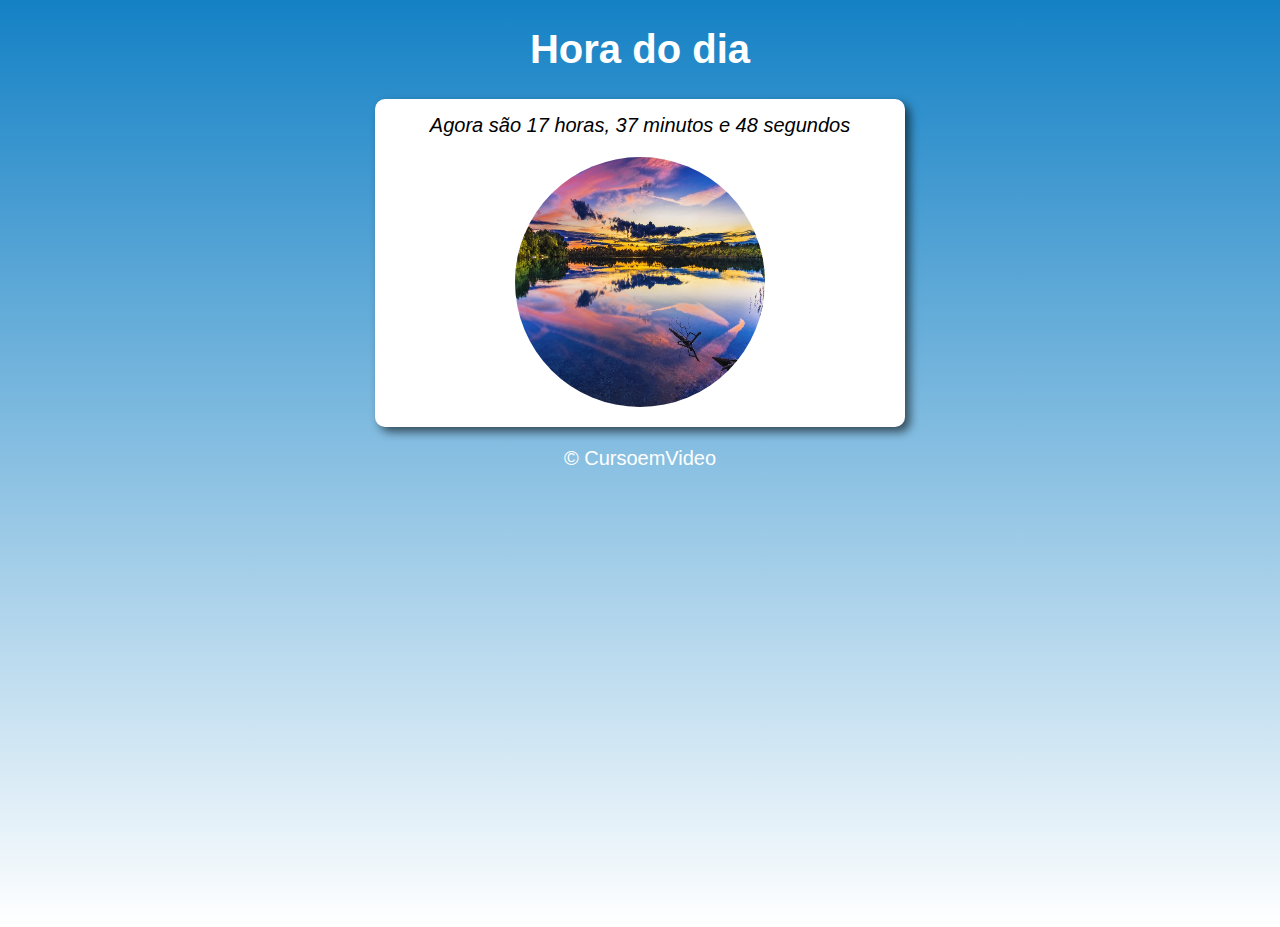
<file: aula 12 exercicio/exercício parte 2/index.html>
<!DOCTYPE html>
<html lang="pt-br">
<head>
    <meta charset="UTF-8">
    <meta name="viewport" content="width=device-width, initial-scale=1.0">
    <link rel="stylesheet" href="style.css">
    <title>Hora do dia</title>
</head>
<body onload="carregar()" on>
    
    <header>
        <h1>Hora do dia</h1>
    </header>

    <section>
        <div id="msg">
            Aqui vai aparecer a mensagem
        </div>
        <div id="imagemcontainer">
            <img src="./assets/noite.jpg" id="imagem" alt="manhã">
        </div>
    </section>

    <footer>
        <p>&copy; CursoemVideo</p>
    </footer>

    <script src="script.js"></script>
</body>
</html>
</file>
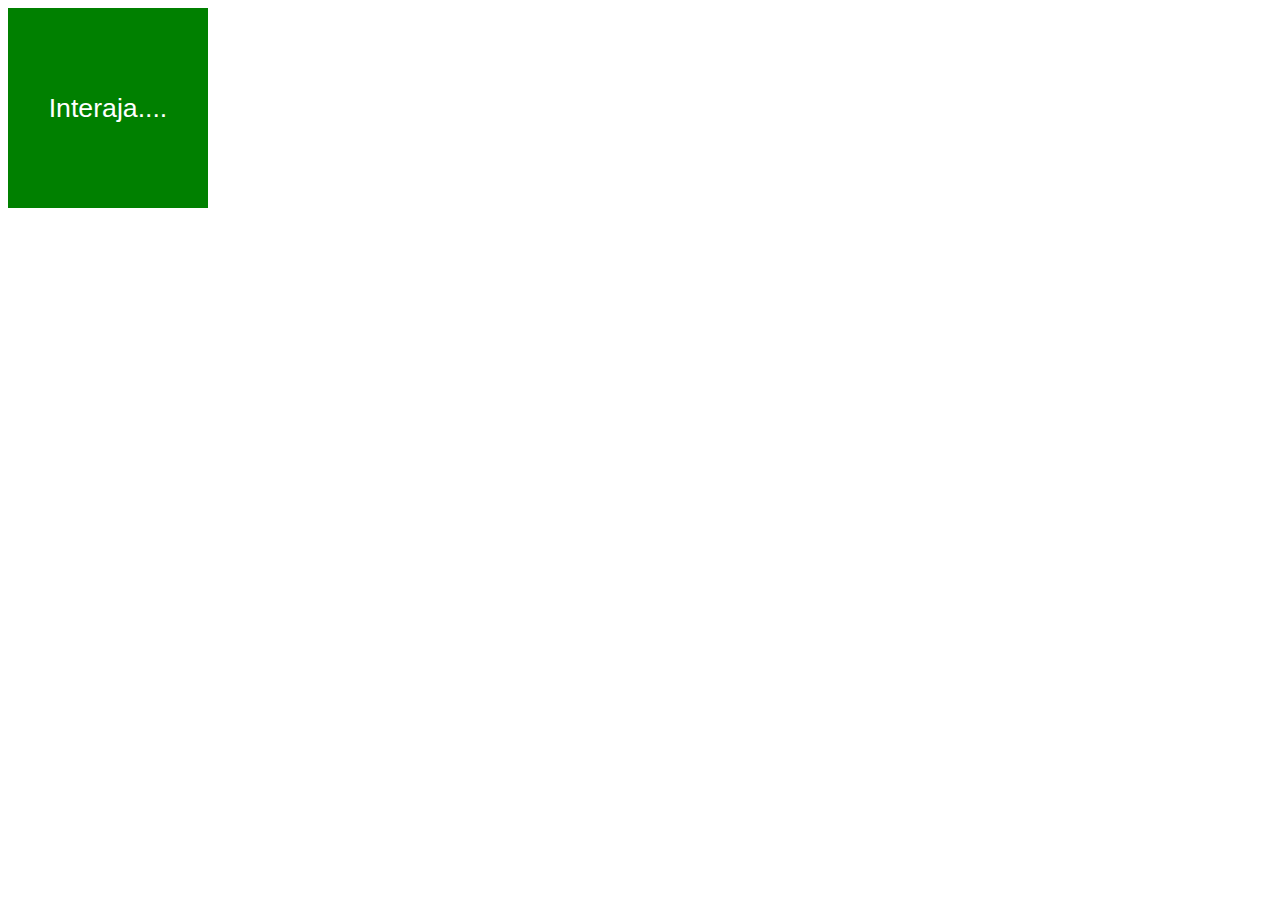
<file: aula 10/ex006.html>
<!DOCTYPE html>
<html lang="pt-bt">
<head>
    <meta charset="UTF-8">
    <meta name="viewport" content="width=device-width, initial-scale=1.0">
    <title>Eventos DOM</title>
    <style>
        #area {
            background-color: green;
            color: white;
            width: 200px;
            height: 200px;
            
            align-content: center;
            text-align: center;

            font: normal 20pt Arial;
        }
    </style>
</head>
<body>
    
    <div id="area">
        Interaja....
    </div>

    <script>
        var area = document.getElementById('area')
        area.addEventListener('click', clicar)
        area.addEventListener('mouseenter', dentro)
        area.addEventListener('mouseout', fora)

        function clicar() {
            area.innerText = 'Clicou!'
            area.style.background = 'deeppink'
        }

        function dentro() {
            area.innerText = 'Dentro...'
            area.style.background = 'blue'
            area.style.color = 'white'
        }
        function fora() {
            area.innerText = 'Fora!'
            area.style.background = 'green'
        }
    </script>

</body>
</html>
</file>
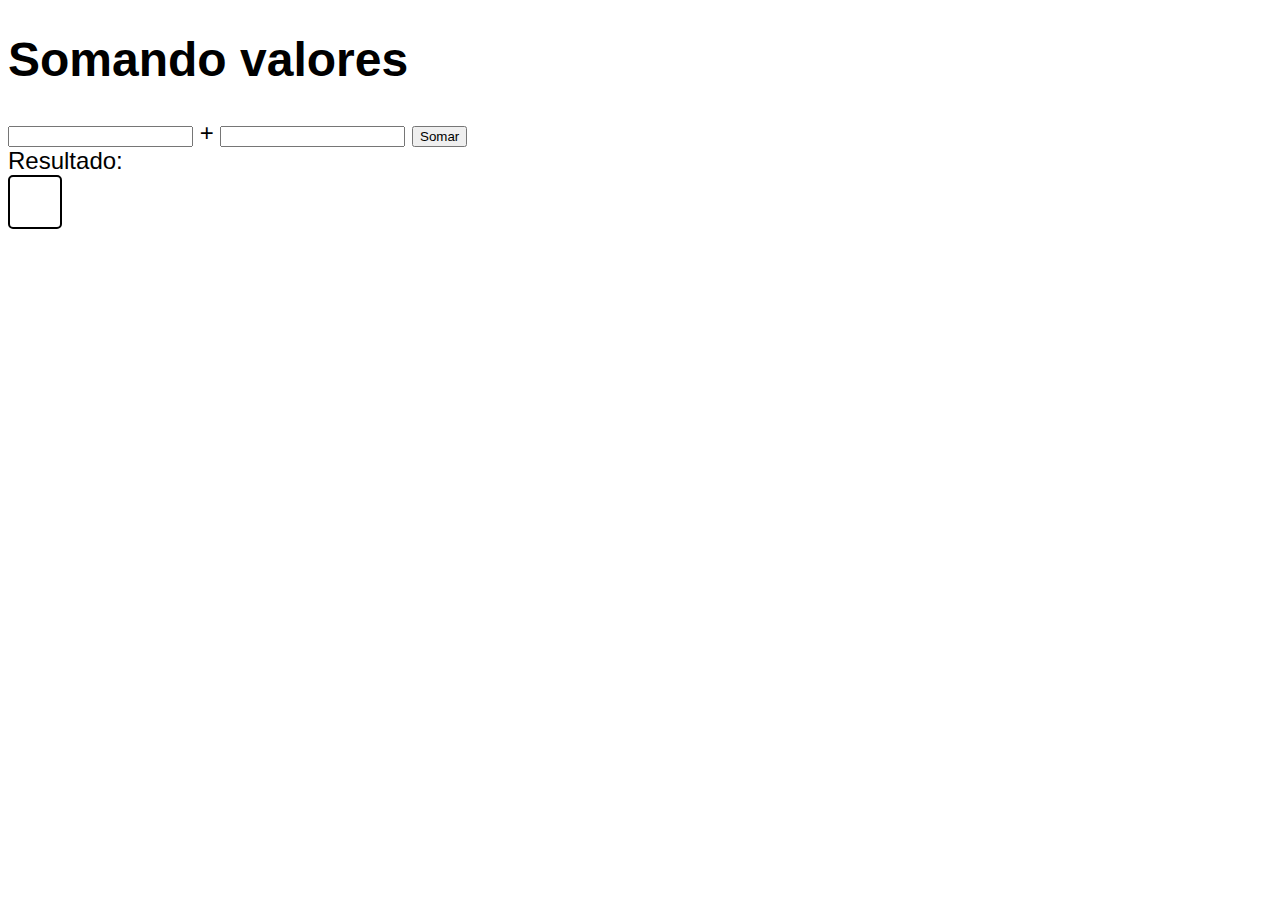
<file: aula 10/ex007.html>
<!DOCTYPE html>
<html lang="pt-br">
<head>
    <meta charset="UTF-8">
    <meta name="viewport" content="width=device-width, initial-scale=1.0">
    <title>Somando números</title>
    <style>
        body {
            font: normal 18pt arial;
        }
        #resultado {
            border: 2px solid black;
            border-radius: 5px;

            width: 50px;
            height: 50px;

            text-align: center;
            align-content: center;

            font-weight: bold;
        }
    </style>
</head>
<body>
    
    <h1>Somando valores</h1>

    <input type="number" name="txtn1" id="textn1"> +
    <input type="number" name="txtn2" id="textn2">

    <input type="button" value="Somar" onclick="somar()"> <br>

    Resultado: <br>
    <div id="resultado">
    </div>

    <script>
        function somar() {
            var tn1 = Number(document.getElementById('textn1').value)
            var tn2 = Number(document.getElementById('textn2').value)
            var resultado = document.getElementById('resultado')

            s = tn1 + tn2

            resultado.innerHTML = s
        }
    </script>
</body>
</html>
</file>
<file: aula 12 exercicio/exercício parte 2/style.css>
body {
    background-color: rgb(51, 118, 193);
    min-height: 100vh;
    font: normal 15pt arial;
    margin: 0;
    color: white;
    text-align: center;
}

section {
    background-color: white;
    color: black;
    border-radius: 10px;
    padding: 15px;
    width: 500px;
    margin: auto;
    font-style: italic;
    box-shadow: 5px 5px 10px rgba(0, 0, 0, 0.59);
}

#imagem {
    margin-top: 20px;
    height: 250px;
    width: 250px;
    border-radius: 100%;
}
</file>
